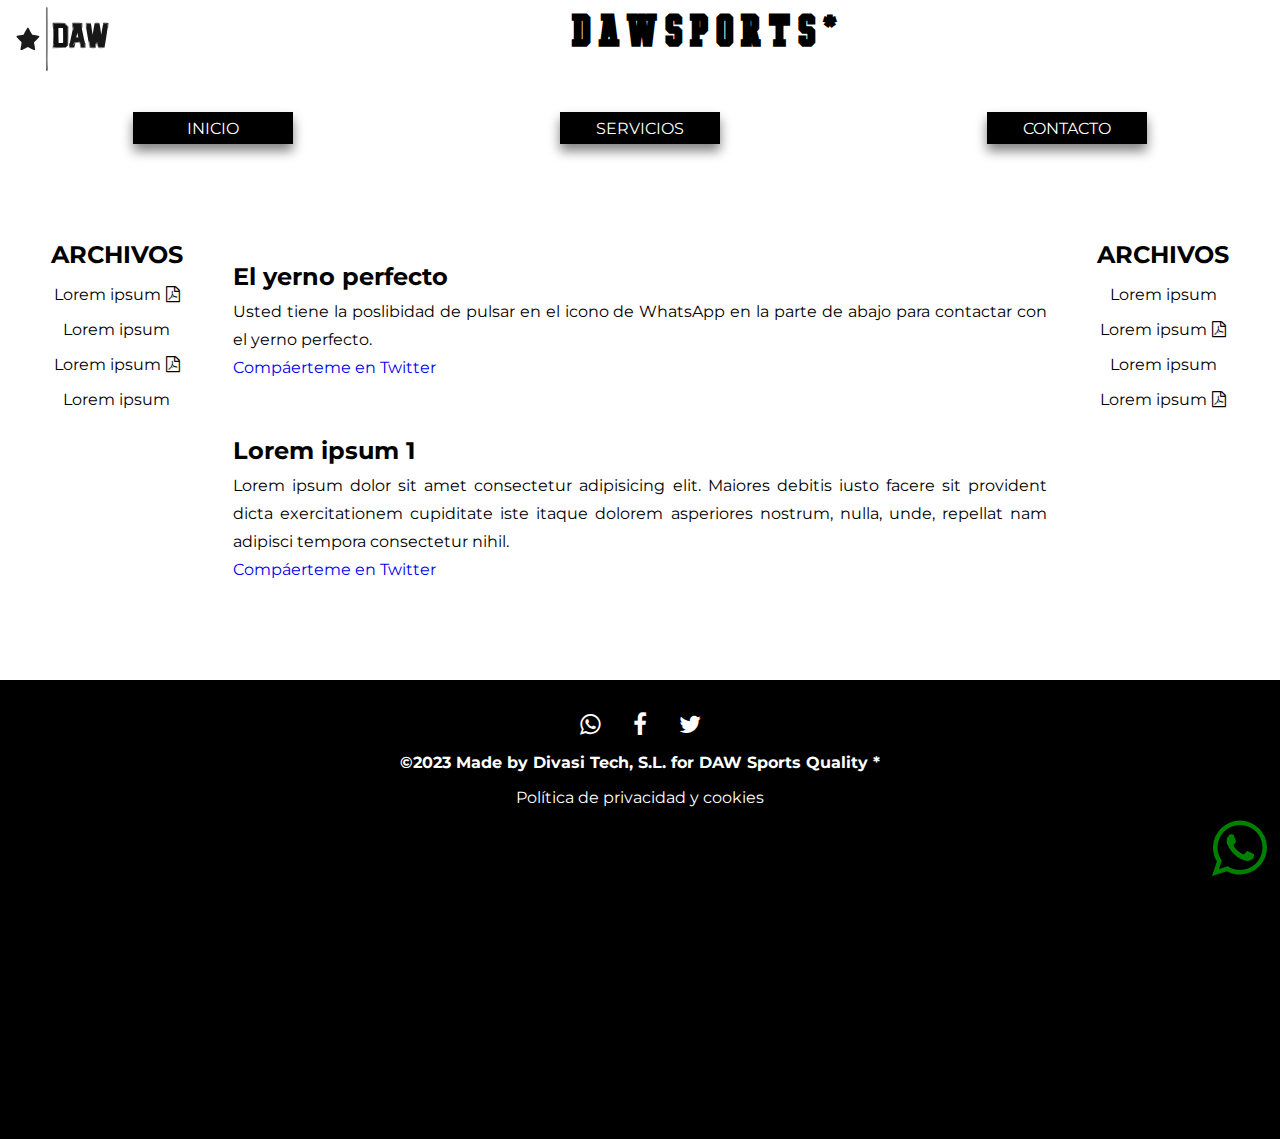
<file: index.html>
<!DOCTYPE html>
<html lang="en">
<head>
  <meta charset="UTF-8">
  <meta name="author" content="Diego Valdés Sierra">
  <meta name="viewport" content="width=device-width, initial-scale=1.0">
  <meta name="description" content="Página principal del Site Oficial de DAW Sports Quality. Catálogo y venta online internacional de ropa y equipamiento para fútbol, pádel, tenis, baloncesto y running">
  <link href="./assets/img/ios/AppIcon.appiconset/Icon-App-83.5x83.5@2x.png" rel="apple-touch-icon"/>
  <link href="./assets/img/android/mipmap-xxxhdpi/ic_launcher.png" rel="icon" sizes="192x192">
  <link href="./assets/img/android/mipmap-xxhdpi/ic_launcher.png" rel="icon" sizes="128x128">
  <link rel="shortcut icon" type="image/x-icon" href="./assets/img/ico.png">
  <link rel="stylesheet" href="./assets/css/style.css">
  <link rel="stylesheet" href="https://cdnjs.cloudflare.com/ajax/libs/font-awesome/4.7.0/css/font-awesome.min.css">
  <link rel="preconnect" href="https://fonts.gstatic.com">
  <link href="https://fonts.googleapis.com/css2?family=Montserrat:wght@400;700&display=swap" rel="stylesheet">
  <link rel="stylesheet" type="text/css" media="print" href="./assets/css/printStyle.css">

  <title>Site oficial de DAW Sports · DAW Sports Quality ES</title>
</head>
<body>
  <header>
    <a class="img-logo" href="index.html"><img src="./assets/img/logovector.svg" alt="Logo DAW Sports"></a>
    <h1 class="h0">D A W <wbr>S P O R T S *</h1>
  </header>
  <nav>
    <a href="./index.html">
      INICIO
    </a>
    <a href="./servicios.html">
      SERVICIOS
    </a>
    <a href="./contacto.html">
      CONTACTO
    </a> 
  </nav>
  
  <section class="index-section">
      <aside>
        <h2>ARCHIVOS</h2>
          <a href="./assets/pdf/2CFSY.pdf" target="_blank">Lorem ipsum</a>
          <a href="">Lorem ipsum</a>
          <a href="./assets/pdf/2CFSY.pdf" target="_blank">Lorem ipsum</a>
          <a href="">Lorem ipsum</a>
      </aside>
      <div class="articles">
        <article>
          <h2>El yerno perfecto</h2>
          <p>Usted tiene la poslibidad de pulsar en el icono de WhatsApp en la parte de abajo para contactar con el yerno perfecto.</p>
          <a href="https://twitter.com/share?ref_src=twsrc%5Etfw" class="twitter-share-button" data-show-count="false">Compáerteme en Twitter</a><script async src="https://platform.twitter.com/widgets.js" charset="utf-8"></script>
      </article>
      <article>
          <h2>Lorem ipsum 1</h2>
          <p>Lorem ipsum dolor sit amet consectetur adipisicing elit. Maiores debitis iusto facere sit provident dicta exercitationem cupiditate iste itaque dolorem asperiores nostrum, nulla, unde, repellat nam adipisci tempora consectetur nihil.</p>
          <a href="https://twitter.com/share?ref_src=twsrc%5Etfw" class="twitter-share-button" data-show-count="false">Compáerteme en Twitter</a><script async src="https://platform.twitter.com/widgets.js" charset="utf-8"></script>
      </article>
      </div>
      <aside>
        <h2>ARCHIVOS</h2>
          <a href="">Lorem ipsum</a>
          <a href="./assets/pdf/2CFSY.pdf" target="_blank">Lorem ipsum</a>
          <a href="">Lorem ipsum</a>
          <a href="./assets/pdf/2CFSY.pdf" target="_blank">Lorem ipsum</a>
      </aside>   
  </section>
  <footer>
    <div class="social-media">
      <a href="https://wa.me/123456789" target="_blank"><i class="fa fa-whatsapp"></i></a>
      <a href="https://www.facebook.com/" target="_blank"><i class="fa fa-facebook"></i></a>
      <a href="https://twitter.com/" target="_blank"><i class="fa fa-twitter"></i></a>
    </div>
    <h4>©2023 Made by Divasi Tech, S.L. for DAW Sports Quality *</h4>
    <a href="">Política de privacidad y cookies</a>
    <iframe src="https://www.google.com/maps/embed?pb=!1m18!1m12!1m3!1d3022.1829244458636!2d-73.988143673972!3d40.75800127138676!2m3!1f0!2f0!3f0!3m2!1i1024!2i768!4f13.1!3m3!1m2!1s0x89c25855c6480299%3A0x55194ec5a1ae072e!2sTimes%20Square!5e0!3m2!1sen!2ses!4v1698965083419!5m2!1sen!2ses" width="400" height="300" style="border:0;" allowfullscreen="" loading="lazy" referrerpolicy="no-referrer-when-downgrade"></iframe>
  </footer>
  <div class="whatsapp"><a href="https://wa.me/+34692176983" target="_blank"><i class="fa fa-whatsapp"></i></a></div>
</body>
</html>
</file>
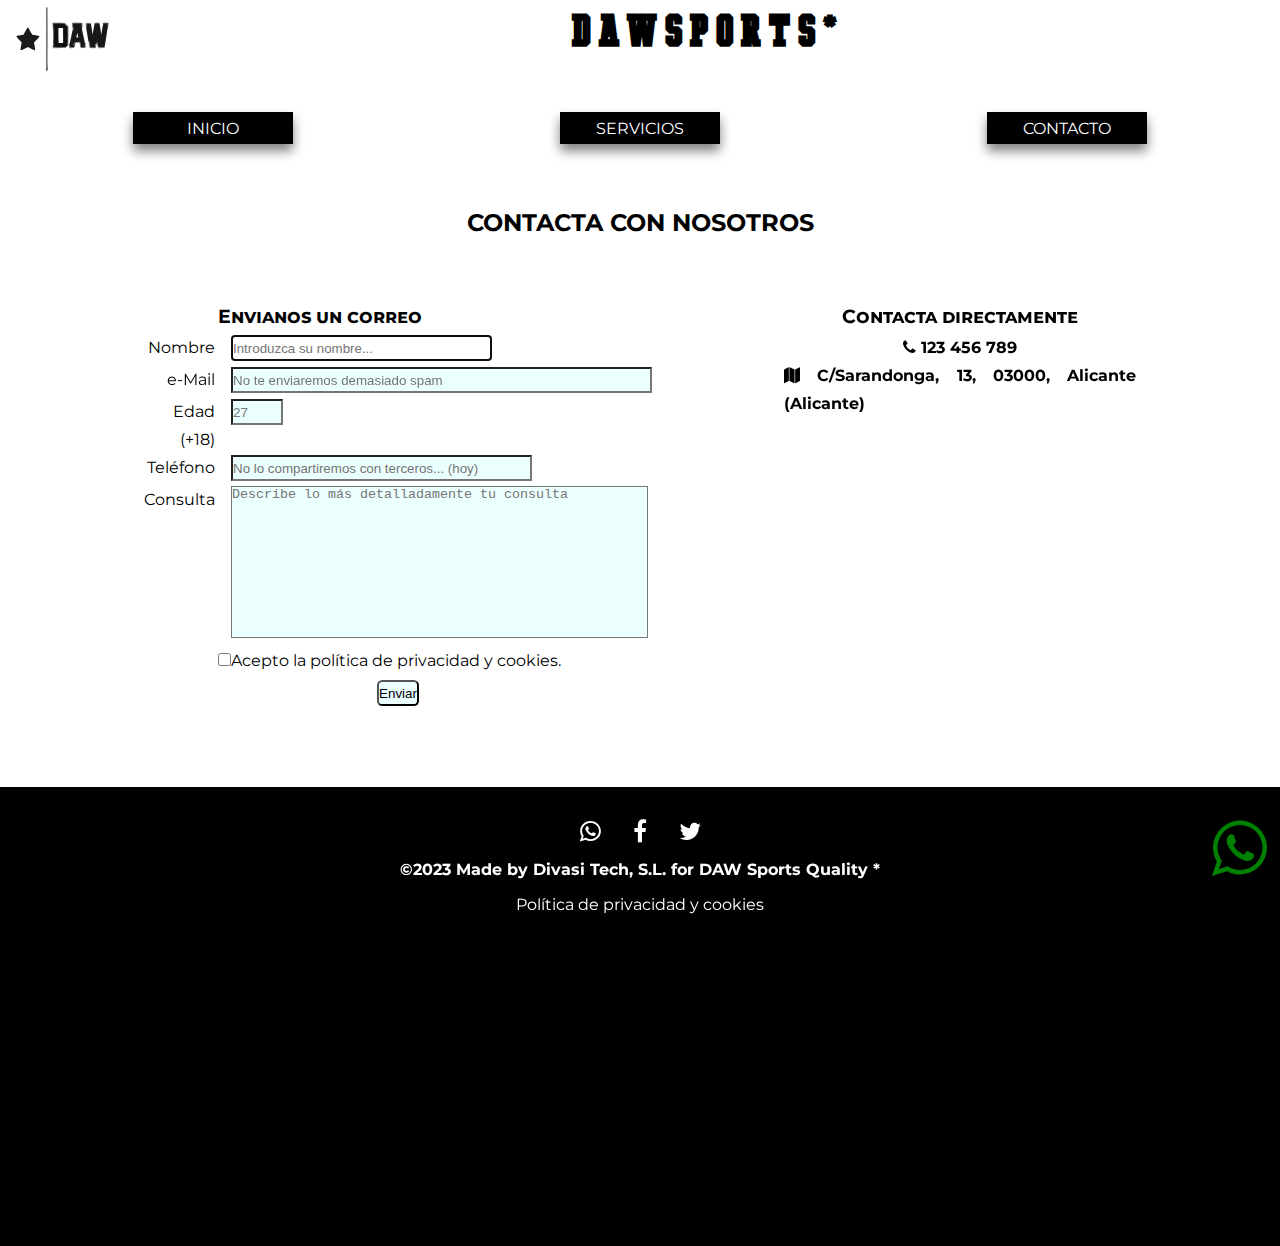
<file: contacto.html>
<!DOCTYPE html>
<html lang="en">
<head>
  <meta name="description" content="Departamento de atención al cliente de DAW Sports Quality. Atención al cliente teléfonica o vía e-mail. Resolución de dudas, consultas de pedidos, productos y servicios.">
  <meta charset="UTF-8">
  <meta name="viewport" content="width=device-width, initial-scale=1.0">
  <link href="./assets/img/ios/AppIcon.appiconset/Icon-App-83.5x83.5@2x.png" rel="apple-touch-icon"/>
  <link href="./assets/img/android/mipmap-xxxhdpi/ic_launcher.png" rel="icon" sizes="192x192">
  <link href="./assets/img/android/mipmap-xxhdpi/ic_launcher.png" rel="icon" sizes="128x128">
  <link rel="shortcut icon" type="image/x-icon" href="./assets/img/ico.png">
  <link rel="stylesheet" href="https://cdnjs.cloudflare.com/ajax/libs/font-awesome/4.7.0/css/font-awesome.min.css">
  <link rel="stylesheet" href="./assets/css/style.css">
  <link rel="preconnect" href="https://fonts.gstatic.com">
  <link href="https://fonts.googleapis.com/css2?family=Montserrat:wght@400;700&display=swap" rel="stylesheet">
  <link rel="stylesheet" type="text/css" media="print" href="./assets/css/printStyle.css">
  <title>Contacto | Site oficial de DAW Sports· DAW Sports Quality ES</title>
</head>
<body>
  <header>
    <a href="index.html"><img src="./assets/img/logovector.svg" alt="Logo DAW Sports"></a>
    <h1 class="h0">D A W <wbr>S P O R T S *</h1>
  </header>
  <nav>
    <a href="./index.html">
      INICIO
    </a>
    <a href="./servicios.html">
      SERVICIOS
    </a>
    <a href="./contacto.html">
      CONTACTO
    </a> 
  </nav>
  <h2 class="contactanos">CONTACTA CON NOSOTROS</h2>
  <section class="contacto-section">
    <article class="contacto-formulario">
      <h3 class="titulo-contacto">Envianos un correo</h3>
      
        <form method="post" id="contact-form" >
          <div class="tabla">
          <div class="linea">
            <div class="textos">
              Nombre
            </div>
            <div class="controles">
              <input class="input" required autofocus type="text" name="nombre" size="30" maxlength="30" placeholder="Introduzca su nombre..." pattern="[A-Za-z0-9]+">
            </div>
          </div>
          <div class="linea">
            <div class="textos">
              e-Mail
            </div>
            <div class="controles">
              <input class="input" required type="email" placeholder="No te enviaremos demasiado spam" name="email" size="50">
            </div>
          </div>
          <div class="linea">
            <div class="textos">
              Edad (+18)
            </div>
            <div class="controles">
              <input class="input" required type="number" placeholder="27" name="edad" min="18" max="99">
            </div>
          </div>
          <div class="linea">
            <div class="textos">
              Teléfono
            </div>
            <div class="controles">
              <input class="input" required type="tel" placeholder="No lo compartiremos con terceros... (hoy)" name="telefono" size="35" pattern="[0-9]+" maxlength="10">
            </div>
          </div>
          <div class="linea">
            <div class="textos" id="consulta">
              Consulta
            </div>
            <div class="controles">
              <textarea  required placeholder="Describe lo más detalladamente tu consulta" cols="50" rows="10"></textarea>
            </div>
          </div>
          <div class="linea">
            <div class="controles" id="cookies-check">
              <input type="checkbox" name="Aceptacion cookies" required>
           </div>
             <div class="textos" id="cookies-text">
                Acepto la política de privacidad y cookies.
              </div>
          </div>
        </div>
        <div class="boton-formulario">
           <input class="estilo-boton" type="submit" name="enviar" value="Enviar" >
        </div>
        </form> 
    </article>
    <article class="contacto-datos">
      <h3 class="titulo-contacto">Contacta directamente</h3>
      <h4><a href="tel:123-456-789"><i class="fa fa-phone"></i> 123 456 789</a></h4>
      <h4><a href="https://maps.app.goo.gl/GwP2Sy9rB79hCgE79" target="_blank"><i class="fa fa-map"></i> C/Sarandonga, 13, 03000, Alicante (Alicante)</a></h4>
    </article>
  </section>
  
  <footer>
    <div class="social-media">
      <a href="https://wa.me/123456789" target="_blank"><i class="fa fa-whatsapp"></i></a>
      <a href="https://www.facebook.com/" target="_blank"><i class="fa fa-facebook"></i></a>
      <a href="https://twitter.com/" target="_blank"><i class="fa fa-twitter"></i></a>
    </div>
    <h4>©2023 Made by Divasi Tech, S.L. for DAW Sports Quality *</h4>
    <a href="">Política de privacidad y cookies</a>
    <iframe src="https://www.google.com/maps/embed?pb=!1m18!1m12!1m3!1d3022.1829244458636!2d-73.988143673972!3d40.75800127138676!2m3!1f0!2f0!3f0!3m2!1i1024!2i768!4f13.1!3m3!1m2!1s0x89c25855c6480299%3A0x55194ec5a1ae072e!2sTimes%20Square!5e0!3m2!1sen!2ses!4v1698965083419!5m2!1sen!2ses" width="400" height="300" style="border:0;" allowfullscreen="" loading="lazy" referrerpolicy="no-referrer-when-downgrade"></iframe>
  </footer>
  <div class="whatsapp"><a href="https://wa.me/+34692176983" target="_blank"><i class="fa fa-whatsapp"></i></a></div>
</body>
</html>
</file>
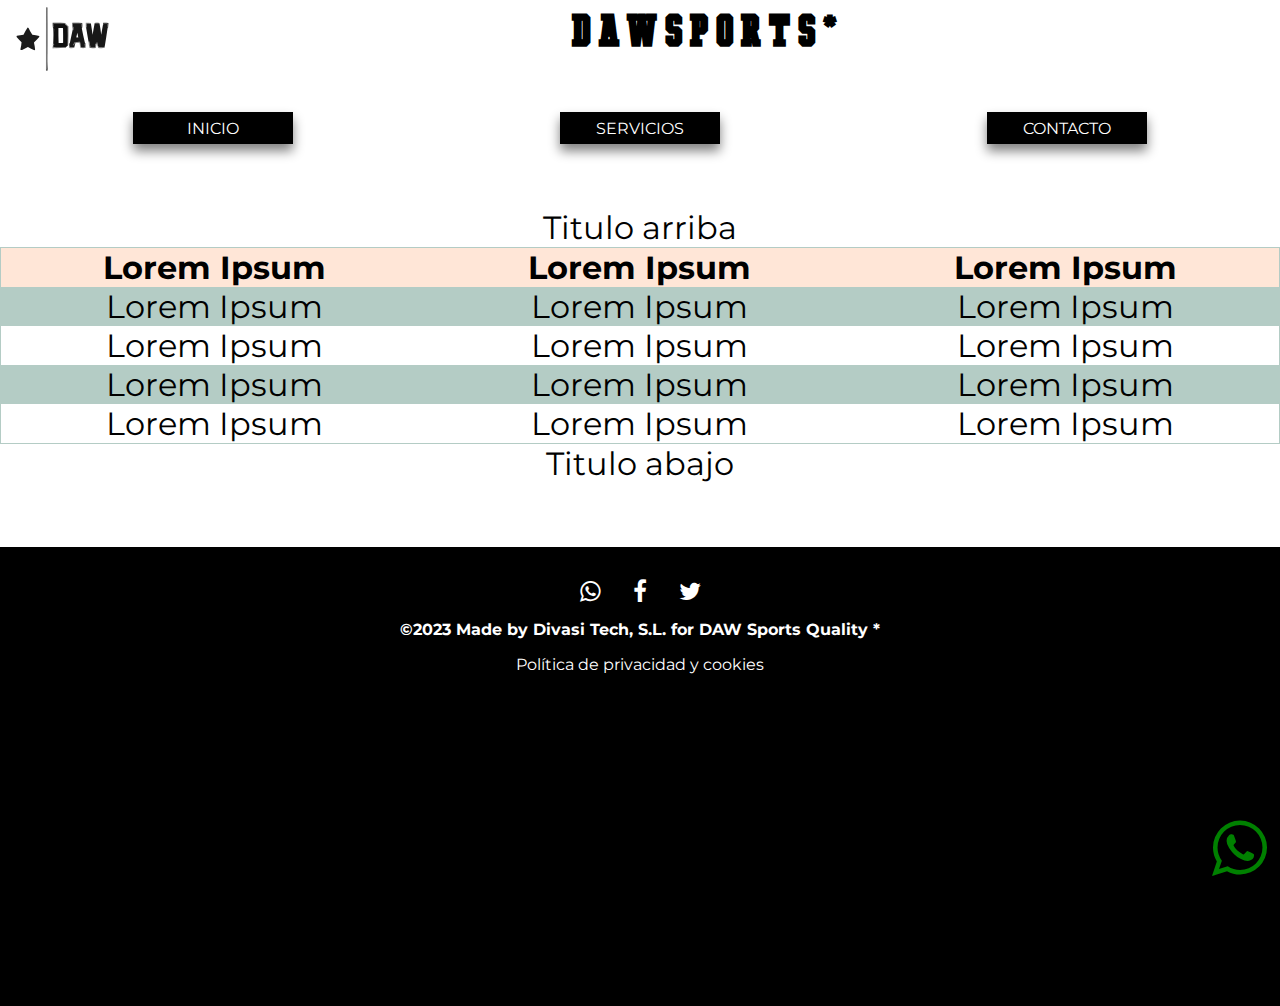
<file: servicios.html>
<!DOCTYPE html>
<html lang="en">
<head>
  <meta charset="UTF-8">
  <meta name="viewport" content="width=device-width, initial-scale=1.0">
  <meta name="description" content="Servicios prestados por DAW Sports Quality. Todo tipo de servicios, ventas, formación y materialpara practicar fútbol, pádel, tenis, baloncesto y running.">
  <link href="./assets/img/ios/AppIcon.appiconset/Icon-App-83.5x83.5@2x.png" rel="apple-touch-icon"/>
  <link href="./assets/img/android/mipmap-xxxhdpi/ic_launcher.png" rel="icon" sizes="192x192">
  <link href="./assets/img/android/mipmap-xxhdpi/ic_launcher.png" rel="icon" sizes="128x128">
  <link rel="shortcut icon" type="image/x-icon" href="./assets/img/ico.png">
  <link rel="stylesheet" href="./assets/css/style.css">
  <link rel="stylesheet" href="https://cdnjs.cloudflare.com/ajax/libs/font-awesome/4.7.0/css/font-awesome.min.css">
  <link rel="preconnect" href="https://fonts.gstatic.com">
  <link href="https://fonts.googleapis.com/css2?family=Montserrat:wght@400;700&display=swap" rel="stylesheet">
  <link rel="stylesheet" type="text/css" media="print" href="./assets/css/printStyle.css">

  <title>Servicios | Site oficial de DAW Sports· DAW Sports Quality ES</title>
</head>
<body>
  <header>
    <a href="index.html"><img src="./assets/img/logovector.svg" alt="Logo DAW Sports"></a>
    <h1 class="h0">D A W <wbr>S P O R T S *</h1>
  </header>
  <nav>
    <a href="./index.html">
      INICIO
    </a>
    <a href="./servicios.html">
      SERVICIOS
    </a>
    <a href="./contacto.html">
      CONTACTO
    </a> 
  </nav>
  <section class="servicios-section">
    <table class="servicios-tabla">
      <caption class="titulo">Titulo arriba</caption>
      <caption class="titulo">Titulo abajo</caption>
      <tr>
        <th>Lorem Ipsum</th>
        <th>Lorem Ipsum</th>
        <th>Lorem Ipsum</th>
      </tr>
      <tr>
        <td>Lorem Ipsum</td>
        <td>Lorem Ipsum</td>
        <td>Lorem Ipsum</td>
      </tr>
      <tr>
        <td>Lorem Ipsum</td>
        <td>Lorem Ipsum</td>
        <td>Lorem Ipsum</td>
      </tr>
      <tr>
        <td>Lorem Ipsum</td>
        <td>Lorem Ipsum</td>
        <td>Lorem Ipsum</td>
      </tr>
      <tr>
        <td>Lorem Ipsum</td>
        <td>Lorem Ipsum</td>
        <td>Lorem Ipsum</td>
      </tr>
      
    </table>
  </section>
  <footer>
    <div class="social-media">
      <a href="https://wa.me/123456789" target="_blank"><i class="fa fa-whatsapp"></i></a>
      <a href="https://www.facebook.com/" target="_blank"><i class="fa fa-facebook"></i></a>
      <a href="https://twitter.com/" target="_blank"><i class="fa fa-twitter"></i></a>
    </div>
    <h4>©2023 Made by Divasi Tech, S.L. for DAW Sports Quality *</h4>
    <a href="">Política de privacidad y cookies</a>
    <iframe src="https://www.google.com/maps/embed?pb=!1m18!1m12!1m3!1d3022.1829244458636!2d-73.988143673972!3d40.75800127138676!2m3!1f0!2f0!3f0!3m2!1i1024!2i768!4f13.1!3m3!1m2!1s0x89c25855c6480299%3A0x55194ec5a1ae072e!2sTimes%20Square!5e0!3m2!1sen!2ses!4v1698965083419!5m2!1sen!2ses" width="400" height="300" style="border:0;" allowfullscreen="" loading="lazy" referrerpolicy="no-referrer-when-downgrade"></iframe>
  </footer>
  <div class="whatsapp"><a href="https://wa.me/+34692176983" target="_blank"><i class="fa fa-whatsapp"></i></a></div>
</body>
</html>
</file>
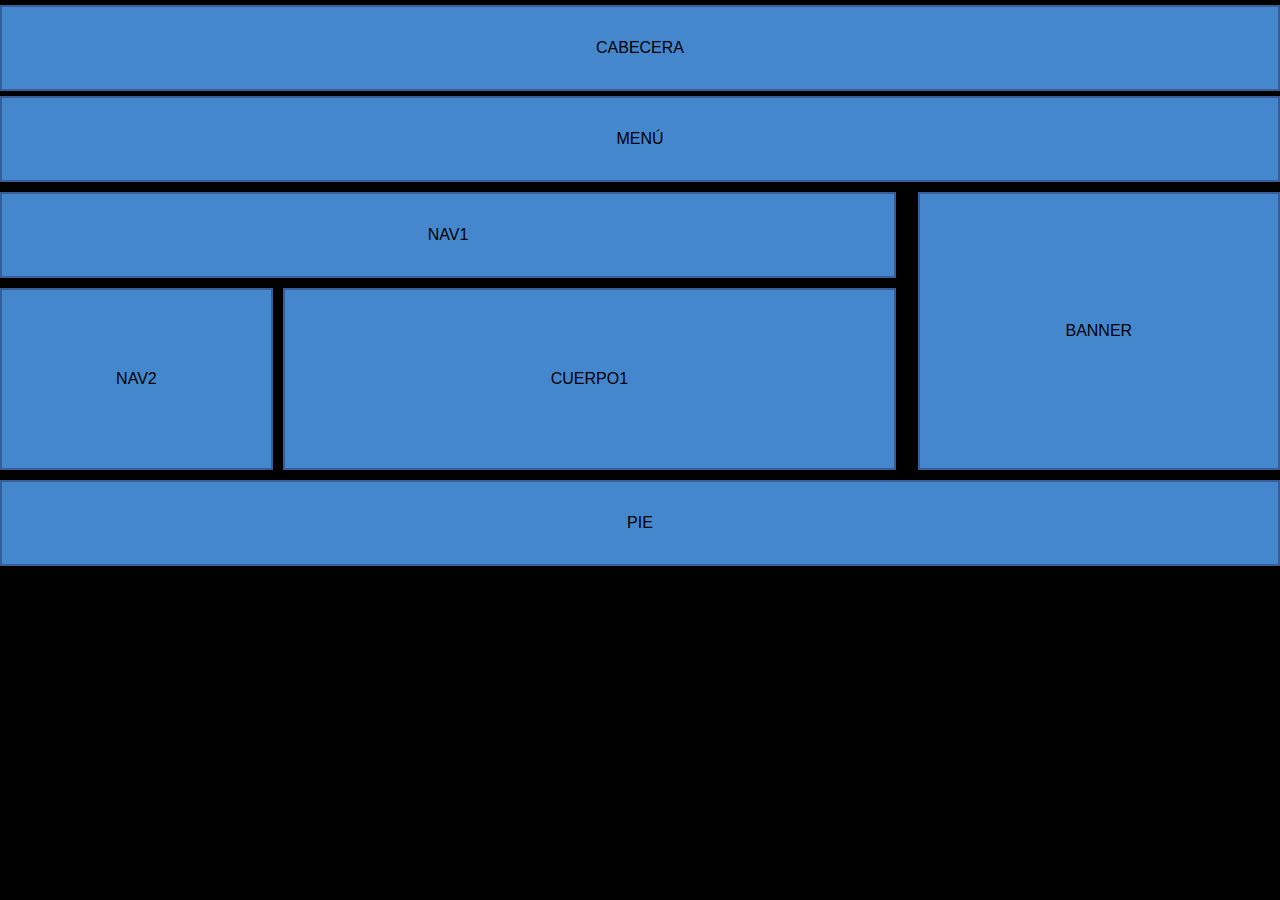
<file: maqueta/maqueta.html>
<!DOCTYPE html>
<html lang="en">
<head>
  <meta charset="UTF-8">
  <meta name="viewport" content="width=device-width, initial-scale=1.0">
  <meta name="author" content="Diego Valdés">
  <title>RESPONSIVE LAYOUT DIEGO VALDÉS SIERRA</title>
  <link rel="stylesheet" type="text/css" href="./maqueta.css">
</head>
<body>
  <header>
    CABECERA
  </header>
  <nav class="navbar">
    MENÚ
  </nav>
  <section>
  <nav class="nav1">
    NAV1
  </nav>
  <nav class="nav2">
    NAV2
  </nav>
  <article>
    CUERPO1
  </article>
  </section>
  <div class="clearfix-tablet"></div>
  <div class="banner">
    BANNER
  </div>
  <div class="clearfix-pc"></div>
  <footer>
    PIE
  </footer>

</body>
</html>
</file>
<file: assets/css/style.css>
@font-face {
  font-family: "Winner";
  src: url(../webfonts/winner-comp-extra-bold.ttf) format("truetype");
}

/*EJERCICIO 7.1 RECUADRO ROJO IMG SIN ALT*/
img:not([alt]){  /*ETIQUETA PARA REMARCAR LAS IMG SIN ALTA*/
  border: 4px solid red; /*AL ESTAR AQUIS SITUADO SE PUEDE COMPROBAR QUE*/
}                         /*AFECTA A TODOOS LOS TAMAÑOS DE PANTALLA*/

/*EJERCICIO 8.1*/
/*ETIQUETAS DE TRANSICION EN LA PAGINA CONTACTO SOBRE TLF Y DIRECCION*/
article.contacto-datos  a:link, article.contacto-datos  a:visited, article.contacto-datos  a:hover, article.contacto-datos  a:active{
  color: black;
  transition: font-size 0.3s linear;
  -webkit-transition: font-size 0.3s linear;
  -moz-transition: font-size 0.3s linear;
}

article.contacto-datos > h4:hover{
  font-size: 1.2em;
}

/*EJERCICIO 7.1 PDF*/
/*ETIQUETA PARA AÑADIR EL ICONO DEL PDF AL FINAL DE CADA ENLACE QUE LLEVE A UN PDF*/
a[href$=".pdf"]::after{
  content: '\f1c1';
  display: inline-block;
  margin-left: 5px;
  font-family: "FontAwesome";
}

/*EJERCICIO 5.1 & 8.1*/
/*ETIQUETAS DE TRANSICION Y SOMBRA PARA EL HEADER*/
nav  a {
  font-size: 1em;
  box-sizing: border-box;
  width: 10em;
  background-color: black;
  display: flex;
  justify-content: center;
  align-items: center;
  color: white;
  box-shadow: 0 7px 12px 0px gray;
  -webkit-box-shadow: 0 7px 12px 0px gray;
  -moz-box-shadow: 0 7px 12px 0px gray;
  transition: font-size 0.3s linear;
  -webkit-transition: font-size 0.3s linear;
  -moz-box-stransition: font-size 0.3s linear;

}


nav a:hover{
  font-size: 1.5em;
  text-decoration: underline;
  text-decoration-color: red;
  color: white;
}

/*EJERCICIO 9.1*/
/*ETIQUETAS DE TRANSFORMACION PARA LOS LINKS DE LA PAGINA INICIAL*/
aside > a, aside > a:visited, aside > a:link, aside > a:active {
  color: black;
  transition: 0.3s linear;
  -webkit-transition: 0.3s linear;
  -moz-transition: 0.3s linear;
  
}

aside > a:hover {
  text-decoration: underline;
  text-decoration-color: red;
  transform: translateX(20px);
  -webkit-transform: translateX(20px);
  -moz-transform: translateX(20px);
}


*{
  margin: 0;
  padding: 0;
}

body{
  display: flex;
  flex-direction: column;;
  font-family: 'Montserrat';
  font-size: 1em;
  height: 100%;
  gap: 2em;
}
header{
  display: flex;
  flex-wrap: wrap;
  height: 5em;
  box-sizing: border-box;
  justify-content: flex-start;
  background-color: white;
  z-index: 1;
  position: fixed;
  width: 100%;
}

header > a  img {
  height: 5em;
}

h1.h0 {
  font-family: Winner;
  font-size: 2.5em;
  justify-self: center;
  margin: 0.15em auto;
}

nav {
  width: 100%;
  height: 2em;
  display: flex;
  flex-flow: row wrap;
  justify-content: space-around;
  margin: 7em 0 2em 0;
  
  
}

a {
  text-decoration: none;
}



nav >  a:link, nav >  a:visited, nav >  a:active{
  color: white;
}

section.index-section{
  display: flex;
  flex-direction: row;
  position: relative;
  padding: 1em;
}


article {
  display: flex;
  flex-direction: column;
  box-sizing: border-box;
  line-height: 1.75;
  text-align: justify;
  padding: 1em;
  margin-top: 1em;
}

article > h2 {
  align-self: flex-start;
}



aside{
  width: 30%;
  display: flex;
  flex-direction: column;
  align-items: center;
  gap: 1em;
  padding: 1em;
  overflow: auto;
}



footer{
  margin-top: 2em;
  display: flex;
  color: white;
  background-color: black;
  flex-direction: column;
  gap: 1em;
  align-items: center;
}

footer > a{
  margin-bottom: 1em;
}
footer > a, footer > a:link, footer > a:visited, footer > a:active{
  color: white;
}

footer > a:hover {
  text-decoration: underline;
  text-decoration-color: red;
}
form{
  display: table;
}

h2 {
  text-align: center;
}
.titulo-contacto {
  font-variant: small-caps;
  text-align: center;
}

.linea {
  display: table-row;
  height: 2em;
}

.textos {
  display: table-cell;
  text-align: right;
  width: 40%;
  padding-right: 1em;
}

#consulta{
  vertical-align: top;
}

.controles {
  display: table-cell;
  text-align: left;
  width: 50%;
}

.controles#cookies-check{
  text-align: right;
}

.textos#cookies-text{
  text-align: left;
}

.contacto-section{
  display: flex;
  flex-direction: row;
  flex-wrap: wrap;
  justify-content: space-around;
}

.contacto-formulario{
  width: 30%;
}

.contacto-formulario input{
  padding: 0.25em 0;
  background-color: rgb(236, 255, 255);
}

.contacto-formulario input:focus{
  background-color: white;
}
.contacto-formulario textarea{
  background-color: rgb(236, 255, 255);
  resize: none;
}

.contacto-formulario textarea:focus{
  background-color: white;
}

.contacto-section  h3 {
  text-align: center;
}

.contacto-datos{
  width: 30%;
  display: flex;
  flex-direction: column;
  align-items: center;
}

.contacto-datos  a, .contacto-datos  a:visited, .contacto-datos  a:link, .contacto-datos  a:hover, .contacto-datos  a:active {
  color: black;
}

.contacto-datos  a:hover {
  text-decoration: underline;
  text-decoration-color: red;
}

.clear{
  clear: both;
}
.boton-formulario{
  display: block;
  text-align: center;
}

.estilo-boton{
  padding: 0.5em 2em;
  border-radius: 0.4em;
}

.tabla {
  display: table;
}

tr:nth-child(even){
  background-color: #B4CCC5 ;
}

.servicios-tabla{
  font-size: 2em;
  margin: auto;
  width: 100%;
  text-align: center;
  table-layout: auto;
  border-collapse: collapse;
  border: 1px solid #B4CCC5;
}

.servicios-tabla  tr:first-child{
  background-color: rgb(255, 230, 215);
}

.servicios-section caption:nth-child(even){
  caption-side: bottom;
}

.whatsapp, .whatsapp a:link, .whatsapp a:visited, .whatsapp a:active, .whatsapp a:visited{
  z-index: 1;
  position: fixed;
  bottom: 0.2em;
  right: 0.2em;
  font-size: 2em;
  color: green;
}


@media (max-width: 1200px){

body{
  display: flex;
  flex-direction: column;;
  font-family: 'Montserrat';
  font-size: 1em;
  height: 100%;
  gap: 2em;
}
header{
  display: flex;
  flex-wrap: wrap;
  height: 5em;
  box-sizing: border-box;
  justify-content: flex-start;
  background-color: white;
  z-index: 1;
  position: fixed;
  width: 100%;
}

header > a  img {
  height: 5em;
}

h1.h0 {
  font-family: Winner;
  font-size: 2.5em;
  justify-self: center;
  margin: 0.15em auto;
}

nav {
  width: 100%;
  display: flex;
  flex-flow: row wrap;
  justify-content: space-around;
  margin: 7em 0 2em 0;
}

a {
  text-decoration: none;
}

nav > a {
  font-size: 1em;
  box-sizing: border-box;
  width: 10em;
  background-color: black;
  display: flex;
  justify-content: center;
  align-items: center;
  color: white;
  box-shadow: 0 7px 12px 0px gray;
  -webkit-box-shadow: 0 7px 12px 0px gray;
  -moz-box-shadow: 0 7px 12px 0px gray;
 
}

nav >  a:link, nav >  a:visited, nav >  a:active{
  color: white;
}


section.index-section{
  display: flex;
  flex-direction: row;
  flex-wrap: wrap;
  position: relative;
  padding: 1em;
  justify-content: space-around;
}


article {
  display: flex;
  flex-direction: column;
  box-sizing: border-box;
  line-height: 1.75;
  text-align: justify;
  padding: 1em;
  margin-top: 1em;
}

article > h2 {
  align-self: flex-start;
}

article.contacto-datos  a:link, article.contacto-datos  a:visited, article.contacto-datos  a:hover, article.contacto-datos  a:active{
  color: black;
}


aside{
  width: 30%;
  display: flex;
  flex-direction: column;
  align-items: center;
  gap: 1em;
  padding: 1em;
  overflow: auto;
  order: 2;
}

aside > a, aside > a:visited, aside > a:link, aside > a:active {
  color: black;
}

aside > a:hover {
  text-decoration: underline;
  text-decoration-color: red;
}

footer{
  margin-top: 2em;
  display: flex;
  color: white;
  background-color: black;
  flex-direction: column;
  gap: 1em;
  align-items: center;
}

footer > a{
  margin-bottom: 1em;
}
footer > a, footer > a:link, footer > a:visited, footer > a:active{
  color: white;
}

footer > a:hover {
  text-decoration: underline;
  text-decoration-color: red;
}
form{
  display: table;
}

h2 {
  text-align: center;
}
.titulo-contacto {
  font-variant: small-caps;
  text-align: center;
}

.linea {
  display: table-row;
  height: 2em;
}

.textos {
  display: table-cell;
  text-align: right;
  width: 40%;
  padding-right: 1em;
}

#consulta{
  vertical-align: top;
}

.controles {
  display: table-cell;
  text-align: left;
  width: 50%;
}

.controles#cookies-check{
  text-align: right;
}

.textos#cookies-text{
  text-align: left;
}

.contacto-section{
  display: flex;
  flex-direction: row;
  justify-content: space-around;
}

.contacto-formulario{
  width: 30%;
}

.contacto-formulario input{
  padding: 0.25em 0;
  background-color: rgb(236, 255, 255);
}

.contacto-formulario input:focus{
  background-color: white;
}
.contacto-formulario textarea{
  background-color: rgb(236, 255, 255);
  resize: none;
}

.contacto-formulario textarea:focus{
  background-color: white;
}

.contacto-section  h3 {
  text-align: center;
}

.contacto-datos{
  width: 30%;
  display: flex;
  flex-direction: column;
  align-items: center;
}

.contacto-datos  a, .contacto-datos  a:visited, .contacto-datos  a:link, .contacto-datos  a:hover, .contacto-datos  a:active {
  color: black;
}

.contacto-datos  a:hover {
  text-decoration: underline;
  text-decoration-color: red;
}

.clear{
  clear: both;
}
.boton-formulario{
  display: block;
  text-align: center;
}

.estilo-boton{
  padding: 0.5em 2em;
  border-radius: 0.4em;
}

.input{
  width: 10em;
}
.tabla {
  display: table;
}

textarea{
  width: 10em;
}

tr:nth-child(even){
  background-color: #B4CCC5 ;
}

.servicios-tabla{
  font-size: 2em;
  margin: auto;
  width: 100%;
  text-align: center;
  table-layout: auto;
  border-collapse: collapse;
  border: 1px solid #B4CCC5;
}

.servicios-tabla  tr:first-child{
  background-color: rgb(255, 230, 215);
}

.servicios-tabla > caption:nth-child(even){
  caption-side: bottom;
}


.whatsapp, .whatsapp a:link, .whatsapp a:visited, .whatsapp a:active, .whatsapp a:visited{
  z-index: 1;
  position: fixed;
  bottom: 0.2em;
  right: 0.2em;
  font-size: 2em;
  color: green;
}

}


@media (max-width: 600px){
  body{
  display: flex;
  flex-direction: column;;
  font-family: 'Montserrat';
  font-size: 1em;
  height: 100%;
  gap: 2em;
}
header{
  display: flex;
  flex-direction: row;
  flex-wrap: nowrap;
  box-sizing: border-box;
  background-color: white;
  z-index: 1;
  position: fixed;
  width: 100%;
  justify-content: center;
  height: 5.5em;
}


h1.h0 {
  display: none;
}

nav {
  width: 100%;
  margin-top: 10em;
  display: flex;
  flex-flow: column;
  justify-content: space-around;
  align-items: center;
}

a {
  text-decoration: none;
  margin: 1em 0;
}

nav > a {
  padding: 0.5em 0;
  font-size: 1em;
  box-sizing: border-box;
  width: 10em;
  background-color: black;
  display: flex;
  justify-content: center;
  align-items: center;
  color: white;
  box-shadow: 0 7px 12px 0px gray;
  -webkit-box-shadow: 0 7px 12px 0px gray;
  -moz-box-shadow: 0 7px 12px 0px gray;
}

nav >  a:link, nav >  a:visited, nav >  a:active{
  color: white;
}


section.index-section{
  display: flex;
  flex-direction: row;
  flex-wrap: wrap;
  position: relative;
  padding: 1em;
  justify-content: space-around;
}


article {
  display: flex;
  flex-direction: column;
  box-sizing: border-box;
  line-height: 1.75;
  text-align: justify;
  padding: 1em;
  margin-top: 1em;
}

article > h2 {
  align-self: flex-start;
}

article.contacto-datos  a:link, article.contacto-datos  a:visited, article.contacto-datos  a:hover, article.contacto-datos  a:active{
  color: black;
}

article.contacto-datos{
  width: 100%;
}


aside{
  width: 100%;
  display: flex;
  flex-direction: column;
  align-items: center;
  gap: 1em;
  padding: 1em;
  overflow: auto;
}

aside > a, aside > a:visited, aside > a:link, aside > a:active {
  color: black;
}

aside > a:hover {
  text-decoration: underline;
  text-decoration-color: red;
}

footer{
  margin-top: 2em;
  display: flex;
  color: white;
  background-color: black;
  flex-direction: column;
  gap: 1em;
  align-items: center;
}

footer > a{
  margin-bottom: 1em;
}
footer > a, footer > a:link, footer > a:visited, footer > a:active{
  color: white;
}

footer > a:hover {
  text-decoration: underline;
  text-decoration-color: red;
}
form{
  display: table;
}

h2 {
  text-align: center;
}
.titulo-contacto {
  font-variant: small-caps;
  text-align: center;
}

.contactanos{
  margin-top: 2em;
}



.controles#cookies-check{
  text-align: right;
}

.textos#cookies-text{
  text-align: left;
}

.contacto-section{
  display: flex;
  flex-direction: column;
  justify-content: space-around;
  align-items: center;
  width: 100%;
}

.contacto-formulario{
  width: 100%;
}

.contacto-formulario input{
  padding: 0.25em 0;
  background-color: rgb(236, 255, 255);
}

.contacto-formulario input:focus{
  background-color: white;
}
.contacto-formulario textarea{
  background-color: rgb(236, 255, 255);
  resize: none;
}

.contacto-formulario textarea:focus{
  background-color: white;
}


.contacto-datos{
  display: flex;
  flex-direction: column;
  align-items: center;
}

.contacto-datos  a, .contacto-datos  a:visited, .contacto-datos  a:link, .contacto-datos  a:hover, .contacto-datos  a:active {
  color: black;
}

.contacto-datos  a:hover {
  text-decoration: underline;
  text-decoration-color: red;
}

.clear{
  clear: both;
}
.boton-formulario{
  display: block;
  text-align: center;
}

.estilo-boton{
  padding: 0.5em 2em;
  border-radius: 0.4em;
}

.tabla {
  display: table;
}

tr:nth-child(even){
  background-color: #B4CCC5 ;
}

.servicios-tabla{
  font-size: 2em;
  margin-top: 2em;
  width: 100%;
  text-align: center;
  table-layout: auto;
  border-collapse: collapse;
  border: 1px solid #B4CCC5;
}

.servicios-tabla  tr:first-child{
  background-color: rgb(255, 230, 215);
}

.servicios-tabla > caption:nth-child(even){
  caption-side: bottom;

}


.whatsapp, .whatsapp a:link, .whatsapp a:visited, .whatsapp a:active, .whatsapp a:visited{
  z-index: 1;
  position: fixed;
  font-size: 2em;
  color: green;
  bottom: -0.5em;
  left: 0.3em;
  width: fit-content;
}
}



footer .social-media{
  display: flex;
  gap: 2em;
  margin-top: 2em;
}

footer > h4{
  text-align: center;
}

.social-media i{
  font-size: 1.5em;
}
.social-media a:link, .social-media a:visited, .social-media a:hover, .social-media a:active{
  color: white;
}
</file>
<file: assets/css/printStyle.css>
header, footer, nav, aside, .whatsapp, .twitter-share-button{
  display: none;
}
</file>
<file: maqueta/maqueta.css>
body{
  margin : 0;
  background-color: black;
}
body *:not(.container, .clearfix-pc, .clearfix-tablet, section) {
  text-align: center;
  border: 2px rgb(55, 93, 155) solid;
  background-color: rgb(68, 135, 205);
  margin: 5px 0;
}

@media (min-width: 1200px){

body {
 font-family: 'Arial', sans-serif;
}

header{
  padding: 2em 0;
}

.navbar {
  padding: 2em 0;
}

section {
  float: left;
  width: 70%;
}

.nav1 {
  padding: 2em 0;
}
.nav2{
  float: left;
  width: 30%;
  padding: 5em 0;
}

article{
  float: right;
  width: 68%;
  padding: 5em 0;
}

.banner {
  float: right;
  padding: 8em 0;
  width: 28%;
}

footer {
  padding: 2em 0;
}
.clearfix-pc {
  clear: both;
}

.clearfix-tablet {
  display: hidden;
}

}


@media (min-width: 600px) and (max-width: 1199px){

body{
  font-family: 'Calibri', sans-serif;
}

header {
  padding: 1em 0;
}

.navbar {
  padding: 1em 0;
}

.nav1 {
  padding: 1em 0;
}

.nav2 {
  float: left;
  width: 49%;
  padding: 4em 0;
}

article {
  float: right;
  width: 49%;
  padding: 4em 0;
}

footer {
  padding: 0.5em 0;
}

.banner{
  padding: 1em;
}

.clearfix-pc {
  display: hidden;
}
.clearfix-tablet{
  clear: both;
}

}


@media (max-width: 599px){

  body{
    font-family: 'Times New Roman', Times, serif;
  }

  header, .nav2, .banner, footer{
    padding: 1em 0;
  }

  .navbar{
    padding: 2em 0;
  }

  .nav1 {
    padding: 0.5em;
  }

  article{
    padding: 4em 0;
  }

}
</file>
